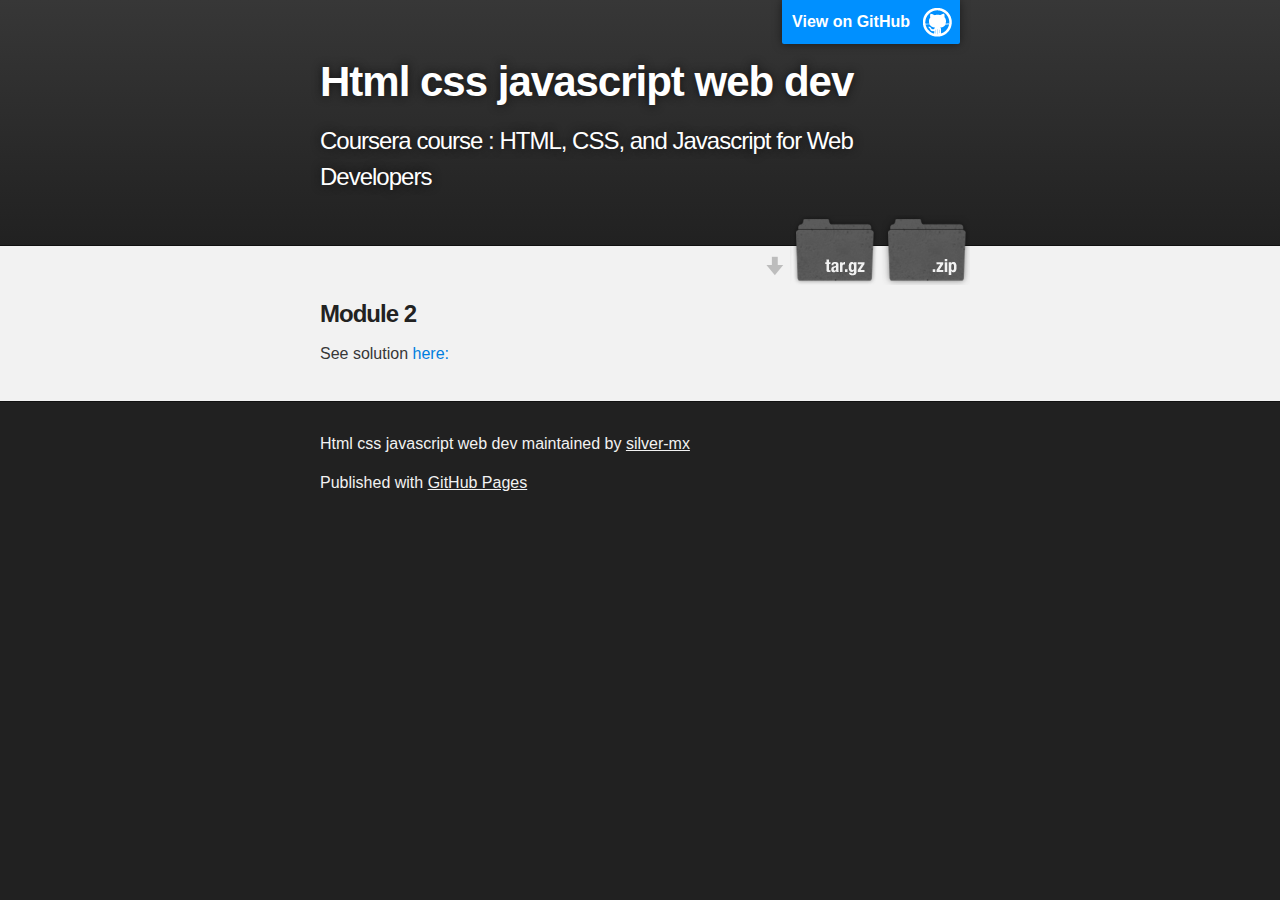
<file: index.html>
<!DOCTYPE html>
<html>

  <head>
    <meta charset='utf-8'>
    <meta http-equiv="X-UA-Compatible" content="chrome=1">
    <meta name="description" content="Html css javascript web dev : Coursera course : HTML, CSS, and Javascript for Web Developers">

    <link rel="stylesheet" type="text/css" media="screen" href="stylesheets/stylesheet.css">

    <title>Html css javascript web dev</title>
  </head>

  <body>

    <!-- HEADER -->
    <div id="header_wrap" class="outer">
        <header class="inner">
          <a id="forkme_banner" href="https://github.com/silver-mx/html_css_javascript_web_dev">View on GitHub</a>

          <h1 id="project_title">Html css javascript web dev</h1>
          <h2 id="project_tagline">Coursera course : HTML, CSS, and Javascript for Web Developers</h2>

            <section id="downloads">
              <a class="zip_download_link" href="https://github.com/silver-mx/html_css_javascript_web_dev/zipball/master">Download this project as a .zip file</a>
              <a class="tar_download_link" href="https://github.com/silver-mx/html_css_javascript_web_dev/tarball/master">Download this project as a tar.gz file</a>
            </section>
        </header>
    </div>

    <!-- MAIN CONTENT -->
    <div id="main_content_wrap" class="outer">
      <section id="main_content" class="inner">
        <h3>
<a id="module-2" class="anchor" href="#module-2" aria-hidden="true"><span aria-hidden="true" class="octicon octicon-link"></span></a>Module 2</h3>

<p>See solution <a href="https://github.com/silver-mx/html_css_javascript_web_dev/tree/master/solution_module_2">here:</a></p>
      </section>
    </div>

    <!-- FOOTER  -->
    <div id="footer_wrap" class="outer">
      <footer class="inner">
        <p class="copyright">Html css javascript web dev maintained by <a href="https://github.com/silver-mx">silver-mx</a></p>
        <p>Published with <a href="https://pages.github.com">GitHub Pages</a></p>
      </footer>
    </div>

    

  </body>
</html>
</file>
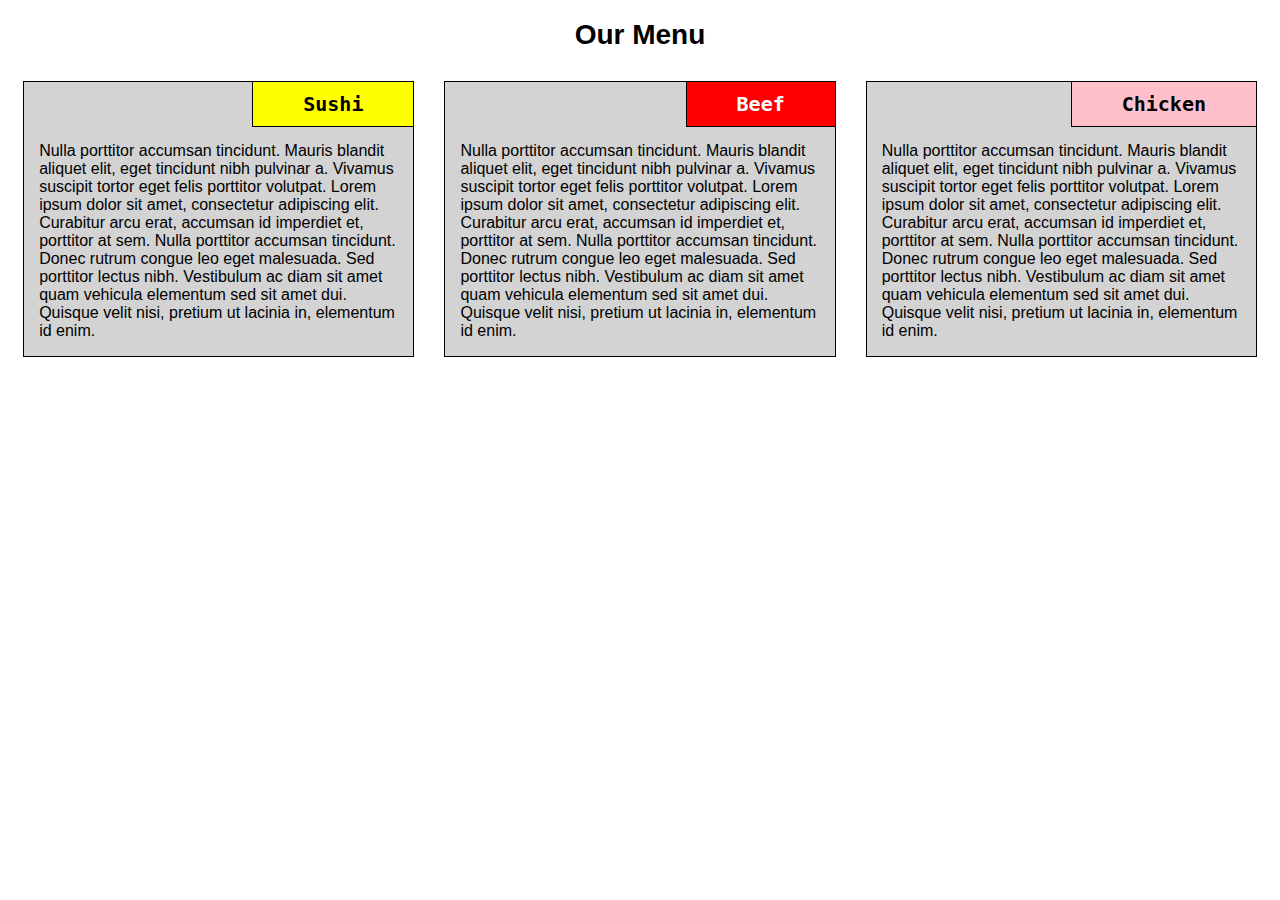
<file: module_2_solution/index.html>
<!DOCTYPE html>
<html>
	<head>
		<meta charset="utf-8">
		<meta http-equiv="X-UA-Compatible" content="IE=edge">
		<title>Solution module 2</title>
		<link rel="stylesheet" href="css/styles.css">
	</head>
	<body>
		<h1>our menu</h1>
		<div id="container">
			<div class="col-lg-4 col-md-6 col-sm-12 container-section">
				<section id="section1" >
					<h4 id="firstTitle">
					Chicken
					</h4>
					<p>
					Nulla porttitor accumsan tincidunt. Mauris blandit aliquet elit, eget tincidunt nibh pulvinar a. Vivamus suscipit tortor eget felis porttitor volutpat. Lorem ipsum dolor sit amet, consectetur adipiscing elit. Curabitur arcu erat, accumsan id imperdiet et, porttitor at sem. Nulla porttitor accumsan tincidunt. Donec rutrum congue leo eget malesuada. Sed porttitor lectus nibh. Vestibulum ac diam sit amet quam vehicula elementum sed sit amet dui. Quisque velit nisi, pretium ut lacinia in, elementum id enim.</p>
				</section>
			</div>
			<div class="col-lg-4 col-md-6 col-sm-12 container-section">
				<section id="section2">
					<h4 id="secondTitle">
					Beef
					</h4>
					<p>Nulla porttitor accumsan tincidunt. Mauris blandit aliquet elit, eget tincidunt nibh pulvinar a. Vivamus suscipit tortor eget felis porttitor volutpat. Lorem ipsum dolor sit amet, consectetur adipiscing elit. Curabitur arcu erat, accumsan id imperdiet et, porttitor at sem. Nulla porttitor accumsan tincidunt. Donec rutrum congue leo eget malesuada. Sed porttitor lectus nibh. Vestibulum ac diam sit amet quam vehicula elementum sed sit amet dui. Quisque velit nisi, pretium ut lacinia in, elementum id enim.
					</p>
				</section>
			</div>
			<div class="col-lg-4 col-md-12 col-sm-12 container-section">
				<section id="section3" >
					<h4 id="thirdTitle">
					Sushi
					</h4>
					<p>Nulla porttitor accumsan tincidunt. Mauris blandit aliquet elit, eget tincidunt nibh pulvinar a. Vivamus suscipit tortor eget felis porttitor volutpat. Lorem ipsum dolor sit amet, consectetur adipiscing elit. Curabitur arcu erat, accumsan id imperdiet et, porttitor at sem. Nulla porttitor accumsan tincidunt. Donec rutrum congue leo eget malesuada. Sed porttitor lectus nibh. Vestibulum ac diam sit amet quam vehicula elementum sed sit amet dui. Quisque velit nisi, pretium ut lacinia in, elementum id enim.
					</p>
				</section>
			</div>
		</div>
	</body>
</html>
</file>
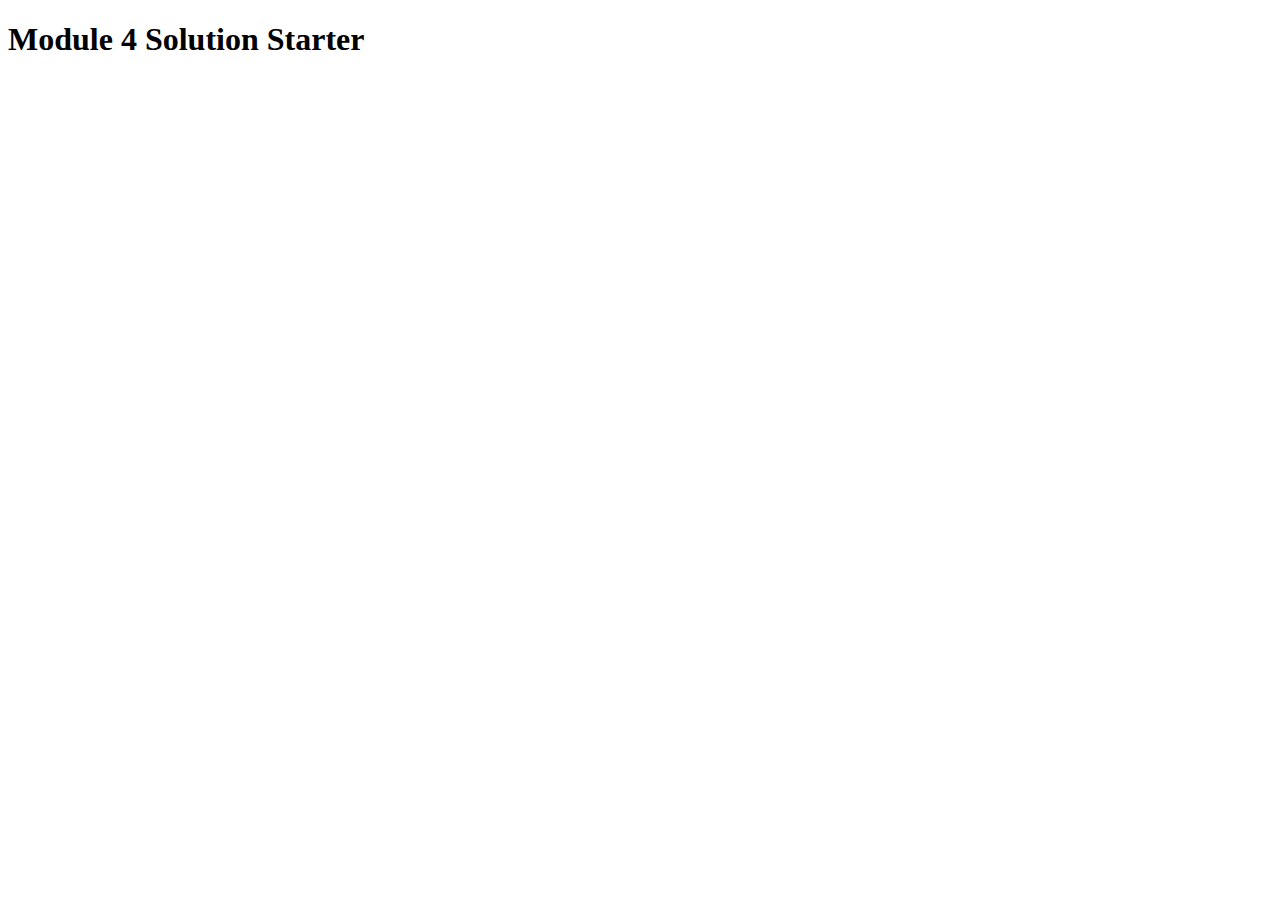
<file: module_4_solution/index.html>
<!DOCTYPE html>
<html>
<head>
  <meta charset="utf-8">
  <title>Module 4 Solution Starter</title>
  <script>
    var names = []; // DO NOT REMOVE
  </script>
  <script src="SpeakHello.js"></script>
  <script src="SpeakGoodBye.js"></script>
  <script src="script.js"></script>
</head>
<body>
  <h1>Module 4 Solution Starter</h1>
</body>
</html>
</file>
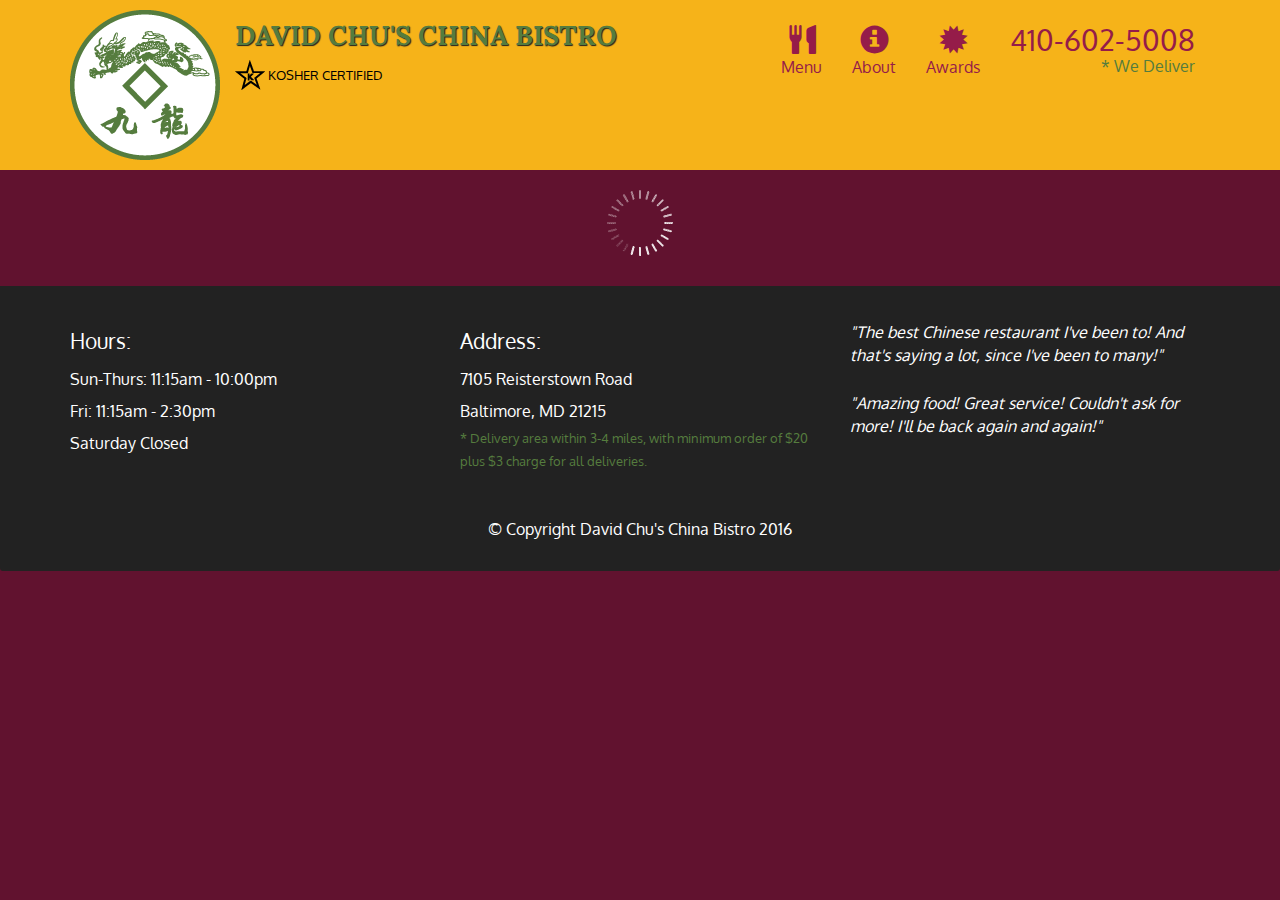
<file: module_5_solution/index.html>
<!doctype html>
<html lang="en">
  <head>
    <meta charset="utf-8">
    <meta http-equiv="X-UA-Compatible" content="IE=edge">
    <meta name="viewport" content="width=device-width, initial-scale=1">
    <title>David Chu's China Bistro</title>
    <link rel="stylesheet" href="css/bootstrap.min.css">
    <link rel="stylesheet" href="css/styles.css">
    <link href='https://fonts.googleapis.com/css?family=Oxygen:400,300,700' rel='stylesheet' type='text/css'>
    <link href='https://fonts.googleapis.com/css?family=Lora' rel='stylesheet' type='text/css'>
  </head>
<body>
  <header>
    <nav id="header-nav" class="navbar navbar-default">
      <div class="container">
        <div class="navbar-header">
          <a href="index.html" class="pull-left visible-md visible-lg">
            <div id="logo-img" alt="Logo image"></div>
          </a>

          <div class="navbar-brand">
            <a href="index.html"><h1>David Chu's China Bistro</h1></a>
            <p>
              <img src="images/star-k-logo.png" alt="Kosher certification">
              <span>Kosher Certified</span>
            </p>
          </div>

          <button id="navbarToggle" type="button" class="navbar-toggle collapsed" data-toggle="collapse" data-target="#collapsable-nav" aria-expanded="false">
            <span class="sr-only">Toggle navigation</span>
            <span class="icon-bar"></span>
            <span class="icon-bar"></span>
            <span class="icon-bar"></span>
          </button>
        </div>
        
        <div id="collapsable-nav" class="collapse navbar-collapse">
           <ul id="nav-list" class="nav navbar-nav navbar-right">
            <li id="navHomeButton" class="visible-xs active">
              <a href="index.html">
                <span class="glyphicon glyphicon-home"></span> Home</a>
            </li>
            <li id="navMenuButton">
              <a href="#" onclick="$dc.loadMenuCategories();">
                <span class="glyphicon glyphicon-cutlery"></span><br class="hidden-xs"> Menu</a>
            </li>
            <li>
              <a href="#">
                <span class="glyphicon glyphicon-info-sign"></span><br class="hidden-xs"> About</a>
            </li>
            <li>
              <a href="#">
                <span class="glyphicon glyphicon-certificate"></span><br class="hidden-xs"> Awards</a>
            </li>
            <li id="phone" class="hidden-xs">
              <a href="tel:410-602-5008">
                <span>410-602-5008</span></a><div>* We Deliver</div>
            </li>
          </ul><!-- #nav-list -->
        </div><!-- .collapse .navbar-collapse -->
      </div><!-- .container -->
    </nav><!-- #header-nav -->
  </header>

  <div id="call-btn" class="visible-xs">
    <a class="btn" href="tel:410-602-5008">
    <span class="glyphicon glyphicon-earphone"></span>
    410-602-5008
    </a>
  </div>
  <div id="xs-deliver" class="text-center visible-xs">* We Deliver</div>

  <div id="main-content" class="container"></div>

  <footer class="panel-footer">
    <div class="container">
      <div class="row">
        <section id="hours" class="col-sm-4">
          <span>Hours:</span><br>
          Sun-Thurs: 11:15am - 10:00pm<br>
          Fri: 11:15am - 2:30pm<br>
          Saturday Closed
          <hr class="visible-xs">
        </section>
        <section id="address" class="col-sm-4">
          <span>Address:</span><br>
          7105 Reisterstown Road<br>
          Baltimore, MD 21215
          <p>* Delivery area within 3-4 miles, with minimum order of $20 plus $3 charge for all deliveries.</p>
          <hr class="visible-xs">
        </section>
        <section id="testimonials" class="col-sm-4">
          <p>"The best Chinese restaurant I've been to! And that's saying a lot, since I've been to many!"</p>
          <p>"Amazing food! Great service! Couldn't ask for more! I'll be back again and again!"</p>
        </section>
      </div>
      <div class="text-center">&copy; Copyright David Chu's China Bistro 2016</div>
    </div>
  </footer>

  <!-- jQuery (Bootstrap JS plugins depend on it) -->
  <script src="js/jquery-2.1.4.min.js"></script>
  <script src="js/bootstrap.min.js"></script>
  <script src="js/ajax-utils.js"></script>
  <script src="js/script.js"></script>
</body>
</html>
</file>
<file: stylesheets/stylesheet.css>
/*******************************************************************************
Slate Theme for GitHub Pages
by Jason Costello, @jsncostello
*******************************************************************************/

@import url(github-light.css);

/*******************************************************************************
MeyerWeb Reset
*******************************************************************************/

html, body, div, span, applet, object, iframe,
h1, h2, h3, h4, h5, h6, p, blockquote, pre,
a, abbr, acronym, address, big, cite, code,
del, dfn, em, img, ins, kbd, q, s, samp,
small, strike, strong, sub, sup, tt, var,
b, u, i, center,
dl, dt, dd, ol, ul, li,
fieldset, form, label, legend,
table, caption, tbody, tfoot, thead, tr, th, td,
article, aside, canvas, details, embed,
figure, figcaption, footer, header, hgroup,
menu, nav, output, ruby, section, summary,
time, mark, audio, video {
  margin: 0;
  padding: 0;
  border: 0;
  font: inherit;
  vertical-align: baseline;
}

/* HTML5 display-role reset for older browsers */
article, aside, details, figcaption, figure,
footer, header, hgroup, menu, nav, section {
  display: block;
}

ol, ul {
  list-style: none;
}

table {
  border-collapse: collapse;
  border-spacing: 0;
}

/*******************************************************************************
Theme Styles
*******************************************************************************/

body {
  box-sizing: border-box;
  color:#373737;
  background: #212121;
  font-size: 16px;
  font-family: 'Myriad Pro', Calibri, Helvetica, Arial, sans-serif;
  line-height: 1.5;
  -webkit-font-smoothing: antialiased;
}

h1, h2, h3, h4, h5, h6 {
  margin: 10px 0;
  font-weight: 700;
  color:#222222;
  font-family: 'Lucida Grande', 'Calibri', Helvetica, Arial, sans-serif;
  letter-spacing: -1px;
}

h1 {
  font-size: 36px;
  font-weight: 700;
}

h2 {
  padding-bottom: 10px;
  font-size: 32px;
  background: url('../images/bg_hr.png') repeat-x bottom;
}

h3 {
  font-size: 24px;
}

h4 {
  font-size: 21px;
}

h5 {
  font-size: 18px;
}

h6 {
  font-size: 16px;
}

p {
  margin: 10px 0 15px 0;
}

footer p {
  color: #f2f2f2;
}

a {
  text-decoration: none;
  color: #007edf;
  text-shadow: none;

  transition: color 0.5s ease;
  transition: text-shadow 0.5s ease;
  -webkit-transition: color 0.5s ease;
  -webkit-transition: text-shadow 0.5s ease;
  -moz-transition: color 0.5s ease;
  -moz-transition: text-shadow 0.5s ease;
  -o-transition: color 0.5s ease;
  -o-transition: text-shadow 0.5s ease;
  -ms-transition: color 0.5s ease;
  -ms-transition: text-shadow 0.5s ease;
}

a:hover, a:focus {text-decoration: underline;}

footer a {
  color: #F2F2F2;
  text-decoration: underline;
}

em {
  font-style: italic;
}

strong {
  font-weight: bold;
}

img {
  position: relative;
  margin: 0 auto;
  max-width: 739px;
  padding: 5px;
  margin: 10px 0 10px 0;
  border: 1px solid #ebebeb;

  box-shadow: 0 0 5px #ebebeb;
  -webkit-box-shadow: 0 0 5px #ebebeb;
  -moz-box-shadow: 0 0 5px #ebebeb;
  -o-box-shadow: 0 0 5px #ebebeb;
  -ms-box-shadow: 0 0 5px #ebebeb;
}

p img {
  display: inline;
  margin: 0;
  padding: 0;
  vertical-align: middle;
  text-align: center;
  border: none;
}

pre, code {
  width: 100%;
  color: #222;
  background-color: #fff;

  font-family: Monaco, "Bitstream Vera Sans Mono", "Lucida Console", Terminal, monospace;
  font-size: 14px;

  border-radius: 2px;
  -moz-border-radius: 2px;
  -webkit-border-radius: 2px;
}

pre {
  width: 100%;
  padding: 10px;
  box-shadow: 0 0 10px rgba(0,0,0,.1);
  overflow: auto;
}

code {
  padding: 3px;
  margin: 0 3px;
  box-shadow: 0 0 10px rgba(0,0,0,.1);
}

pre code {
  display: block;
  box-shadow: none;
}

blockquote {
  color: #666;
  margin-bottom: 20px;
  padding: 0 0 0 20px;
  border-left: 3px solid #bbb;
}


ul, ol, dl {
  margin-bottom: 15px
}

ul {
  list-style-position: inside;
  list-style: disc;
  padding-left: 20px;
}

ol {
  list-style-position: inside;
  list-style: decimal;
  padding-left: 20px;
}

dl dt {
  font-weight: bold;
}

dl dd {
  padding-left: 20px;
  font-style: italic;
}

dl p {
  padding-left: 20px;
  font-style: italic;
}

hr {
  height: 1px;
  margin-bottom: 5px;
  border: none;
  background: url('../images/bg_hr.png') repeat-x center;
}

table {
  border: 1px solid #373737;
  margin-bottom: 20px;
  text-align: left;
 }

th {
  font-family: 'Lucida Grande', 'Helvetica Neue', Helvetica, Arial, sans-serif;
  padding: 10px;
  background: #373737;
  color: #fff;
 }

td {
  padding: 10px;
  border: 1px solid #373737;
 }

form {
  background: #f2f2f2;
  padding: 20px;
}

/*******************************************************************************
Full-Width Styles
*******************************************************************************/

.outer {
  width: 100%;
}

.inner {
  position: relative;
  max-width: 640px;
  padding: 20px 10px;
  margin: 0 auto;
}

#forkme_banner {
  display: block;
  position: absolute;
  top:0;
  right: 10px;
  z-index: 10;
  padding: 10px 50px 10px 10px;
  color: #fff;
  background: url('../images/blacktocat.png') #0090ff no-repeat 95% 50%;
  font-weight: 700;
  box-shadow: 0 0 10px rgba(0,0,0,.5);
  border-bottom-left-radius: 2px;
  border-bottom-right-radius: 2px;
}

#header_wrap {
  background: #212121;
  background: -moz-linear-gradient(top, #373737, #212121);
  background: -webkit-linear-gradient(top, #373737, #212121);
  background: -ms-linear-gradient(top, #373737, #212121);
  background: -o-linear-gradient(top, #373737, #212121);
  background: linear-gradient(top, #373737, #212121);
}

#header_wrap .inner {
  padding: 50px 10px 30px 10px;
}

#project_title {
  margin: 0;
  color: #fff;
  font-size: 42px;
  font-weight: 700;
  text-shadow: #111 0px 0px 10px;
}

#project_tagline {
  color: #fff;
  font-size: 24px;
  font-weight: 300;
  background: none;
  text-shadow: #111 0px 0px 10px;
}

#downloads {
  position: absolute;
  width: 210px;
  z-index: 10;
  bottom: -40px;
  right: 0;
  height: 70px;
  background: url('../images/icon_download.png') no-repeat 0% 90%;
}

.zip_download_link {
  display: block;
  float: right;
  width: 90px;
  height:70px;
  text-indent: -5000px;
  overflow: hidden;
  background: url(../images/sprite_download.png) no-repeat bottom left;
}

.tar_download_link {
  display: block;
  float: right;
  width: 90px;
  height:70px;
  text-indent: -5000px;
  overflow: hidden;
  background: url(../images/sprite_download.png) no-repeat bottom right;
  margin-left: 10px;
}

.zip_download_link:hover {
  background: url(../images/sprite_download.png) no-repeat top left;
}

.tar_download_link:hover {
  background: url(../images/sprite_download.png) no-repeat top right;
}

#main_content_wrap {
  background: #f2f2f2;
  border-top: 1px solid #111;
  border-bottom: 1px solid #111;
}

#main_content {
  padding-top: 40px;
}

#footer_wrap {
  background: #212121;
}



/*******************************************************************************
Small Device Styles
*******************************************************************************/

@media screen and (max-width: 480px) {
  body {
    font-size:14px;
  }

  #downloads {
    display: none;
  }

  .inner {
    min-width: 320px;
    max-width: 480px;
  }

  #project_title {
  font-size: 32px;
  }

  h1 {
    font-size: 28px;
  }

  h2 {
    font-size: 24px;
  }

  h3 {
    font-size: 21px;
  }

  h4 {
    font-size: 18px;
  }

  h5 {
    font-size: 14px;
  }

  h6 {
    font-size: 12px;
  }

  code, pre {
    min-width: 320px;
    max-width: 480px;
    font-size: 11px;
  }

}
</file>
<file: module_2_solution/css/styles.css>
/********** Base styles **********/
* {
	box-sizing: border-box;
	font-family: sans-serif;
	font-size: 16px;
}

h1 {
	text-align: center;
	text-transform: capitalize;
	margin-bottom: 15px;
	font-size: 1.75em;
}

.container-section {
	padding: 15px 15px 15px 15px;
}

div#container  section {
	background-color: lightgray;
	border: 1px solid black;
}

section > h4 {
	font-family: monospace;
	font-size: 1.25em;
	position: relative;
	float: right;
	border: 1px solid black;
	margin: -1px -1px 0px 0px;
	padding: 10px 50px 10px 50px;
}

h4#firstTitle {
	background-color: pink;
}

h4#secondTitle {
	background-color: red;
	color: white;
}

h4#thirdTitle {
	background-color: yellow;
}

section > p {	
	position: relative;
	clear: right;
	text-align: left;
	padding: 15px 15px 0px 15px;
}

/************ DESKTOP ************/
@media (min-width: 992px) {  

  .col-lg-4 {
    float: right;
    width: 33.33%;
  }

}

/************ TABLET ************/
@media (min-width: 768px) and (max-width: 992px) {
.col-md-6, .col-md-12 {
    float: left;
  }
  .col-md-6 {
    width: 50%;
  }
  .col-md-12 {
    width: 100%;
  }
}

/************ MOBILE ************/
@media (max-width: 767px) {
.col-sm-12 {
    float: left;
    width: 100%;
  }
}
</file>
<file: module_5_solution/css/styles.css>
body {
  font-size: 16px;
  color: #fff;
  background-color: #61122f;
  font-family: 'Oxygen', sans-serif;
}

/** HEADER **/
#header-nav {
  background-color: #f6b319;
  border-radius: 0;
  border: 0;
}

#logo-img {
  background: url('../images/restaurant-logo_large.png') no-repeat;
  width: 150px;
  height: 150px;
  margin: 10px 15px 10px 0;
}

.navbar-brand {
  padding-top: 25px;
}
.navbar-brand h1 { /* Restaurant name */
  font-family: 'Lora', serif;
  color: #557c3e;
  font-size: 1.5em;
  text-transform: uppercase;
  font-weight: bold;
  text-shadow: 1px 1px 1px #222;
  margin-top: 0;
  margin-bottom: 0;
  line-height: .75;
}
.navbar-brand a:hover, .navbar-brand a:focus {
  text-decoration: none;
}
.navbar-brand p { /* Kosher cert */
  color: #000;
  text-transform: uppercase;
  font-size: .7em;
  margin-top: 15px;
}
.navbar-brand p span { /* Star-K */
  vertical-align: middle;
}

#nav-list {
  margin-top: 10px;
}
#nav-list a {
  color: #951C49;
  text-align: center;
}
#nav-list a:hover {
  background: #E7E7E7;
}
#nav-list a span {
  font-size: 1.8em;
}

#phone {
  margin-top: 5px;
}
#phone a { /* Phone number */
  text-align: right;
  padding-bottom: 0;
}
#phone div { /* We Deliver */
  color: #557c3e;
  text-align: right;
  padding-right: 15px;
}

.navbar-header button.navbar-toggle, .navbar-header .icon-bar {
  border: 1px solid #61122f;
}
.navbar-header button.navbar-toggle {
  clear: both;
  margin-top: -30px;
}
/* END HEADER */

/* FOOTER */
.panel-footer {
  margin-top: 30px;
  padding-top: 35px;
  padding-bottom: 30px;
  background-color: #222;
  border-top: 0;
}
.panel-footer div.row {
  margin-bottom: 35px;
}
#hours, #address {
  line-height: 2;
}
#hours > span, #address > span {
  font-size: 1.3em;
}
#address p {
  color: #557c3e;
  font-size: .8em;
  line-height: 1.8;
}
#testimonials {
  font-style: italic;
}
#testimonials p:nth-child(2) {
  margin-top: 25px;
}
/* END FOOTER */



/* HOME PAGE */
.container .jumbotron {
  box-shadow: 0 0 50px #3F0C1F;
  border: 2px solid #3F0C1F;
}

#menu-tile, #specials-tile, #map-tile {
  height: 250px;
  width: 100%;
  margin-bottom: 15px;
  position: relative;
  border: 2px solid #3F0C1F;
  overflow: hidden;
}
#menu-tile:hover, #specials-tile:hover, #map-tile:hover {
  box-shadow: 0 1px 5px 1px #cccccc;
}
#menu-tile {
  background: url('../images/menu-tile.jpg') no-repeat;
  background-position: center;
}
#specials-tile {
  background: url('../images/specials-tile.jpg') no-repeat;
  background-position: center;
}
#menu-tile span, #specials-tile span, #map-tile span {
  position: absolute;
  bottom: 0;
  right: 0;
  width: 100%;
  text-align: center;
  font-size: 1.6em;
  text-transform: uppercase;
  background-color: #000;
  color: #fff;
  opacity: .8;
}
/* END HOME PAGE */

/* MENU CATEGORIES PAGE */
.category-tile { 
  position: relative;
  border: 2px solid #3F0C1F;
  overflow: hidden;
  width: 200px;
  height: 200px;
  margin: 0 auto 15px;
}
.category-tile span {
  position: absolute;
  bottom: 0;
  right: 0;
  width: 100%;
  text-align: center;
  font-size: 1.2em;
  text-transform: uppercase;
  background-color: #000;
  color: #fff;
  opacity: .8;
}
.category-tile:hover {
  box-shadow: 0 1px 5px 1px #cccccc;
}

#menu-categories-title + div {
  margin-bottom: 50px;
}
/* END MENU CATEGORIES PAGE */

/* SINGLE CATEGORY PAGE */
.menu-item-tile {
  margin-bottom: 25px;
}
.menu-item-tile hr {
  width: 80%;
}
.menu-item-tile .menu-item-price {
  font-size: 1.1em;
  text-align: right;
  margin-top: -15px;
  margin-right: -15px;
}
.menu-item-tile .menu-item-price span {
  font-size: .6em;
}
.menu-item-photo {
  position: relative;
  border: 2px solid #3F0C1F; 
  overflow: hidden;
  padding: 0;
  margin-right: -15px;
  margin-left: auto;
  margin-bottom: 20px;
  max-width: 250px;
}
.menu-item-photo div {
  position: absolute;
  bottom: 0;
  right: 0;
  width: 80px;
  background-color: #557c3e;
  text-align: center;
}
.menu-item-description {
  padding-right: 30px;
}
h3.menu-item-title {
  margin: 0 0 10px;
}
.menu-item-details {
  font-size: .9em;
  font-style: italic;
}
/* END SINGLE CATEGORY PAGE */


/********** Large devices only **********/
@media (min-width: 1200px) {
  .container .jumbotron {
    background: url('../images/jumbotron_1200.jpg') no-repeat;
    height: 675px;
  }
}

/********** Medium devices only **********/
@media (min-width: 992px) and (max-width: 1199px) {
  /* Header */
  #logo-img {
    background: url('../images/restaurant-logo_medium.png') no-repeat;
    width: 100px;
    height: 100px;
    margin: 5px 5px 5px 0;
  }
  /* End Header */

  /* Home Page */
  .container .jumbotron {
    background: url('../images/jumbotron_992.jpg') no-repeat;
    height: 558px;
  }
  /* End Home Page */
}

/********** Small devices only **********/
@media (min-width: 768px) and (max-width: 991px) {
  /* Home Page */
  .container .jumbotron {
    background: url('../images/jumbotron_768.jpg') no-repeat;
    height: 432px;
  }
  /* End Home Page */
}

/********** Extra small devices only **********/
@media (max-width: 767px) {
  /* Header */
  .navbar-brand {
    padding-top: 10px;
    height: 80px;
  }
  .navbar-brand h1 { /* Restaurant name */
    padding-top: 10px;
    font-size: 5vw; /* 1vw = 1% of viewport width */
  }
  .navbar-brand p { /* Kosher cert */
    font-size: .6em;
    margin-top: 12px;
  }
  .navbar-brand p img { /* Star-K */
    height: 20px;
  }

  #collapsable-nav a { /* Collapsed nav menu text */
    font-size: 1.2em;
  }
  #collapsable-nav a span { /* Collapsed nav menu glyph */
    font-size: 1em;
    margin-right: 5px;
  }

  #call-btn > a {
    font-size: 1.5em;
    display: block;
    margin: 0 20px;
    padding: 10px;
    border: 2px solid #fff;
    background-color: #f6b319;
    color: #951c49;
  }
  #xs-deliver {
    margin-top: 5px;
    font-size: .7em;
    letter-spacing: .1em;
    text-transform: uppercase;
  }
  /* End Header */

  /* Footer */
  .panel-footer section {
    margin-bottom: 30px;
    text-align: center;
  }
  .panel-footer section:nth-child(3) {
    margin-bottom: 0; /* margin already exists on the whole row */
  }
  .panel-footer section hr {
    width: 50%;
  }
  /* End Footer */

  /* Home Page */
  .container .jumbotron {
    margin-top: 30px;
    padding: 0;
  }
  #menu-tile, #specials-tile {
    width: 360px;
    margin: 0 auto 15px;
  }

  .menu-item-photo {
    margin-right: auto;
  }
  .menu-item-tile .menu-item-price {
    text-align: center;
  }
  .menu-item-description {
    text-align: center;;
  }
}


/********** Super extra small devices Only :-) (e.g., iPhone 4) **********/
@media (max-width: 479px) {
  /* Header */
  .navbar-brand h1 { /* Restaurant name */
    padding-top: 5px;
    font-size: 6vw;
  }
  /* End Header */
  
  /* Home page */
  #menu-tile, #specials-tile {
    width: 280px;
    margin: 0 auto 15px;
  }

  .col-xxs-12 {
    position: relative;
    min-height: 1px;
    padding-right: 15px;
    padding-left: 15px;
    float: left;
    width: 100%;
  }
}
</file>
